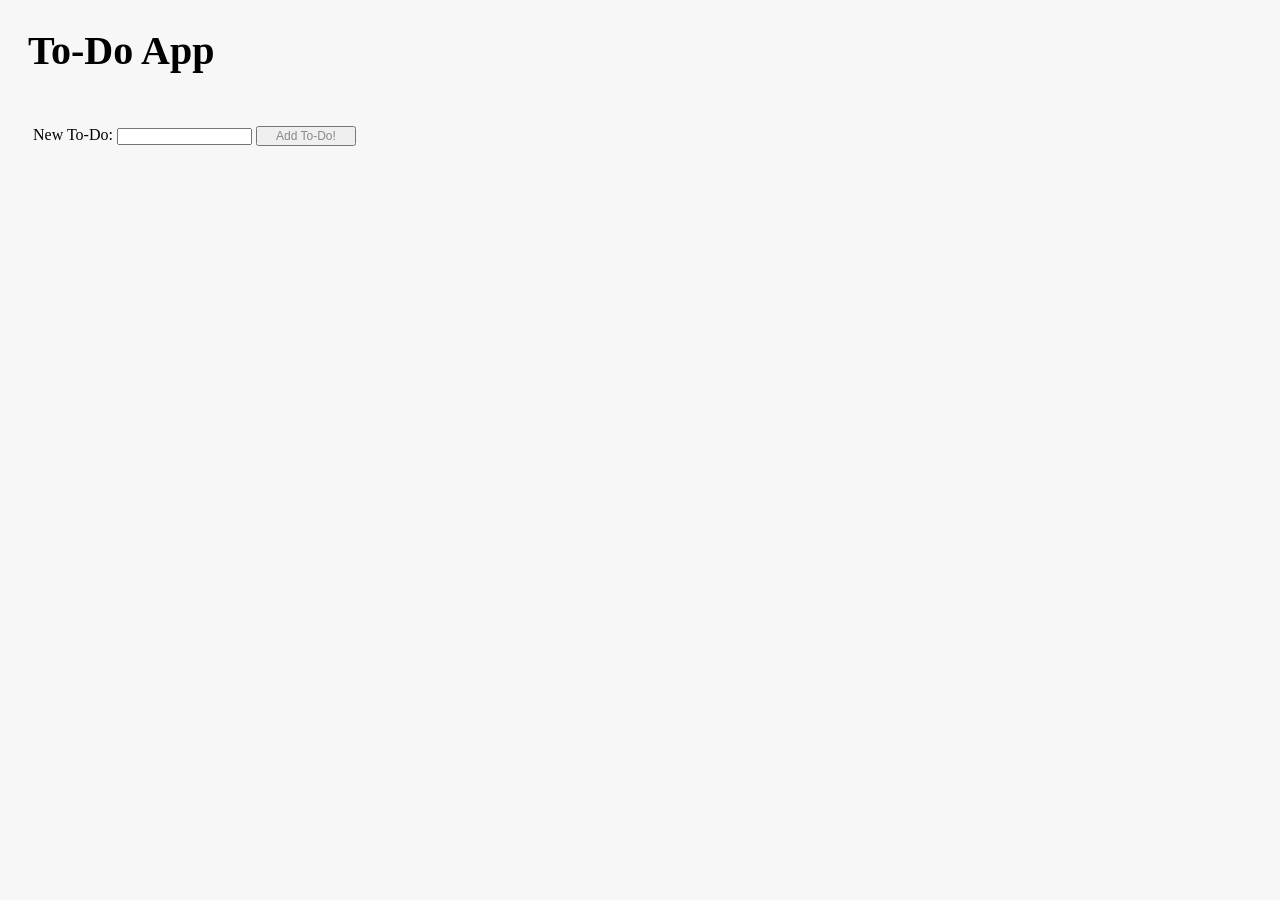
<file: index.html>
<!DOCTYPE html>
<html>
  <head>
    <link rel="stylesheet" href="http://fonts.googleapis.com/css?family=Roboto:300,400,500,700" type="text/css">
  <!-- Material Design Lite -->
  <link rel="stylesheet" href="https://code.getmdl.io/1.3.0/material.indigo-pink.min.css" />
  <script defer src="https://code.getmdl.io/1.3.0/material.min.js"></script>
    <meta name="viewport" content="width=device-width, initial-scale=1">
    <title>To-Do App</title>
  <link rel="stylesheet" href="styles/main.css">
  </head>
  <body>
    <h1>To-Do App</h1>
    <form id="addToDoForm">
      <label for="newToDoText">New To-Do:</label>
      <input type="text" id="newToDoText">
      <button type="submit">Add To-Do!</button>
    </form>
    <ul id="toDoList">
    </ul>
    <script src="app.js"></script>
  </body>
</html>
</file>
<file: styles/main.css>
h1 {
  height: 8vh;
  justify-content: center;
  text-align: left;
  font-size: 40px;
  margin-left: 20px;
}

body {
  background: #F7F7F7;
}

input, button {
  outline: none;
  font-size: 10px;
}

button {
  color: #888;
  font-size: 12px;
  width: 100px;
  cursor: pointer;
}

button:hover {
  color: #333;
}

label {
  text-align: center;
  margin-left: 25px;
}

ul {
  margin: 30px;
  padding: 15px;
  color: #8c42f4;
  font-weight: lighter;
}
</file>
